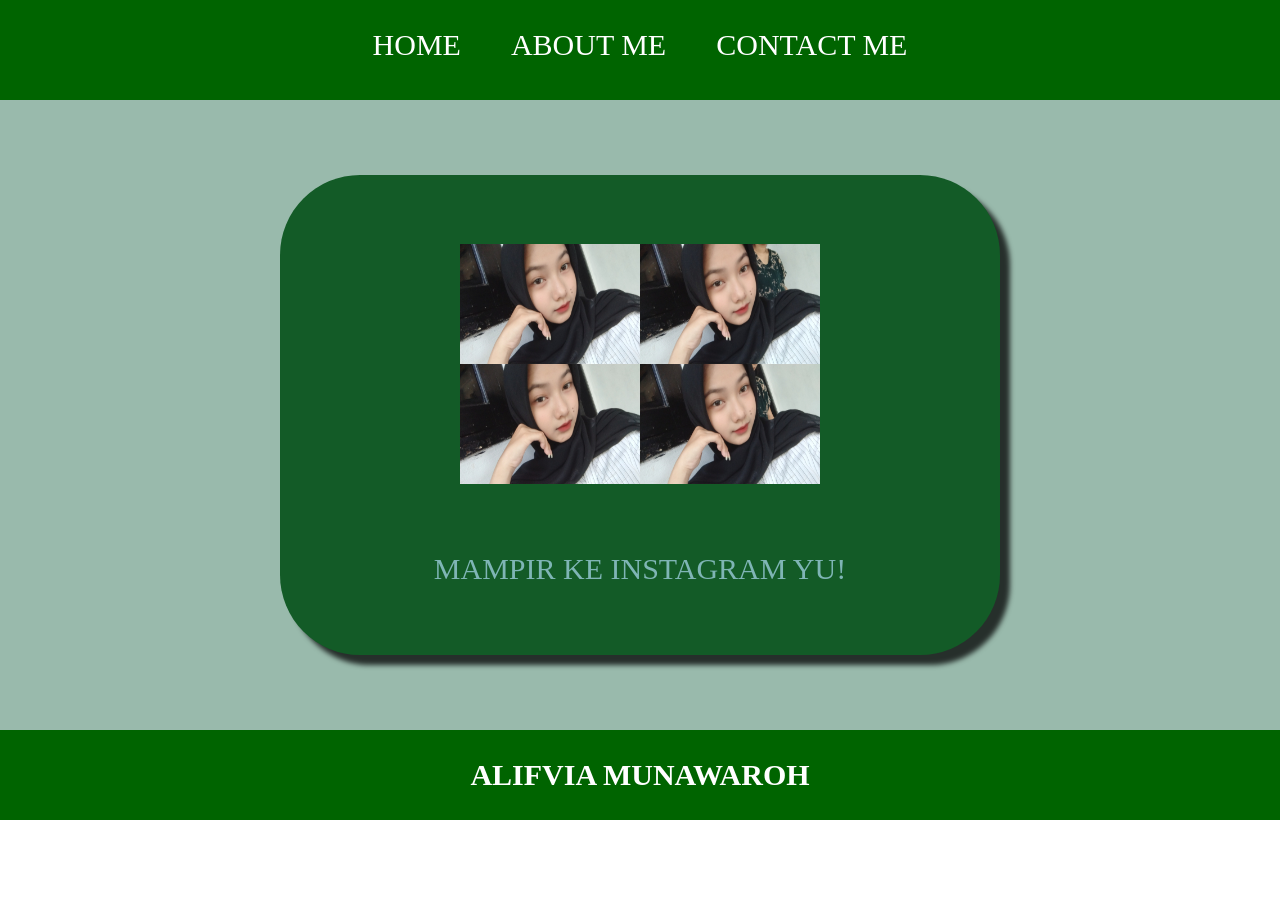
<file: index.html>
<html>
    <head>
        <tytle></tytle>
        <link rel="stylesheet" href="style.css" />
    </head>
    <body>
       <!-- NAVIGATION BAR -->
        <div class="container-navbar">
            <ul class="ul-navbar">
                <li class="li-navbar">
                    <a href="#" class="a-navbar" >HOME</a>
                </li>
                <li class="li-navbar">
                     <a href="about.html" class="a-navbar" >ABOUT ME</a>
                </li>
                <li class="li-navbar">
                    <a href="contact.html" class="a-navbar" >CONTACT ME</a>
                </li>
            </ul>
        </div>
       <!-- NAVIGATION SELESAI -->

       <!-- CONTENT 1 -->
        <div class="container-content">
            <a href="https://www.instagram.com/alifviaamunawarh_/?utm_source=ig_web_button_share_sheet" class="a-content">
            <img class="img-content" src="Gambar WhatsApp 2025-09-27 pukul 14.48.52_1dcb9dd7.jpg" />
            <p>MAMPIR KE INSTAGRAM YU!</p>
            </a>

        </div>
       <!-- CONTENT 1 SELESAI -->

       <!-- FOOTER -->
        <div class="container-footer">
            <h1 class="h1-footer">ALIFVIA MUNAWAROH</h1>
        </div>
       <!-- FOOTER END -->
    </body>
</html>
</file>
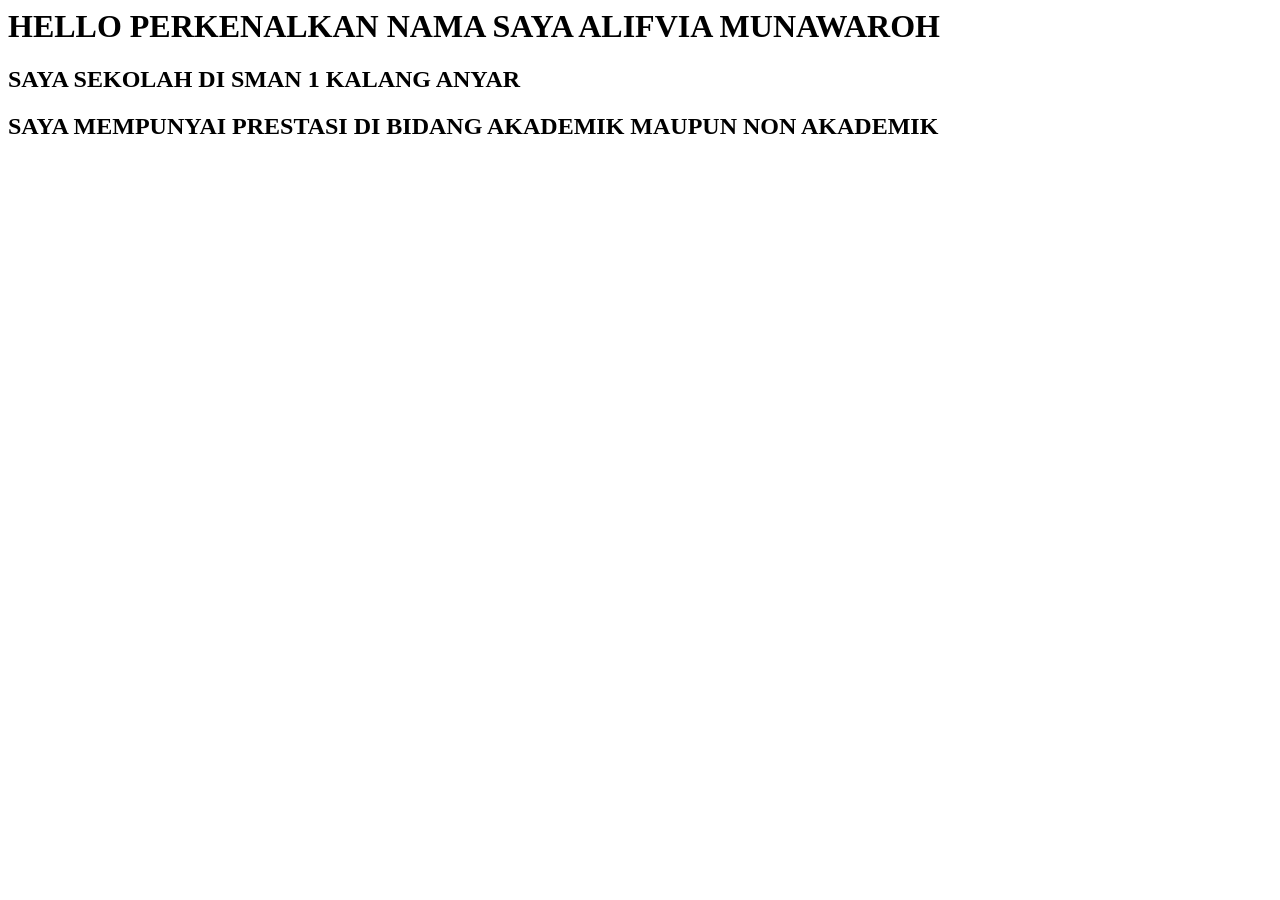
<file: about.html>
<html>
    <head>
        <title>ABOOUT ME</title>
    </head>
    <body>
        <h1>HELLO PERKENALKAN NAMA SAYA ALIFVIA MUNAWAROH</h1>
        <h2> SAYA SEKOLAH DI SMAN 1 KALANG ANYAR</h2>
        <h2> SAYA MEMPUNYAI PRESTASI DI BIDANG AKADEMIK MAUPUN NON AKADEMIK</h2>
    </body>
</html>
</file>
<file: style.css>
* ,
html{
    margin:0;
    padding:0;
}

.container{}

 .container-navbar {
background-color: darkgreen;
width: 100%;
height: 100px;
}

 .ul-navbar{

display:flex;
height: 100px;
justify-content: center;
align-items: center;
height: 10vh;
 }

.li-navbar{
list-style-type :none;
padding :20px;
margin :5px;
color :azure;
font-size:30px
}

.li-navbar:hover{
background-color:aqua;
transition: .2s ease-in-out;
transition-delay: .2s;
border-radius: 8px;
}
.a-navbar{
    color:white;
    text-decoration:none;
}

.container-content{
display:flex;
justify-content: center;
align-items: center;
height: 70vh;
background-color: rgb(153, 186, 172);
}

.a-content{
    background-color: rgb(19, 91, 39);
    color: rgb(127, 181, 181);
    text-decoration: none;
    font-size: 30px;
    border-radius: 80px;
    width: 720px;
    height: 480px;
    display: flex;
    flex-direction: column;
    justify-content: space-evenly;
    align-items: center;
   box-shadow: 10px 10px 5px 0px rgba(0,0,0,0.75);
-webkit-box-shadow: 10px 10px 5px 0px rgba(0,0,0,0.75);
-moz-box-shadow: 10px 10px 5px 0px rgba(0,0,0,0.75);
}

.img-content{
    width: 50%;
    height: 50%;
    
}

.container-footer{
display:flex;
justify-content: center;
align-items: center;
background-color:darkgreen;
height: 10vh;
color: white;
}

.h1-footer{
font-size: 30px; 
}
</file>
